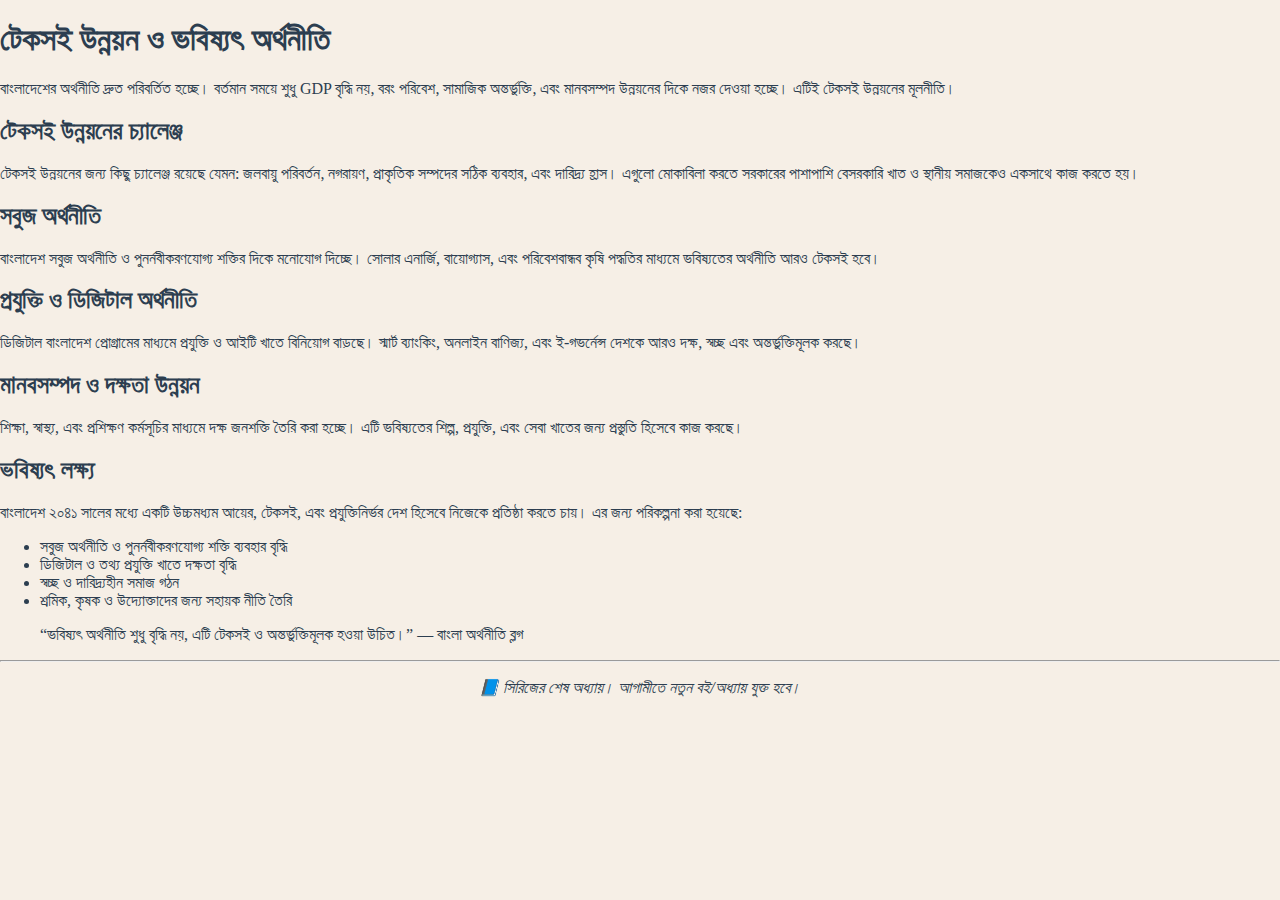
<file: assets/chapters/chapter3.html>
<!DOCTYPE html>
<html lang="bn">
<head>
  <meta charset="UTF-8">
  <meta name="viewport" content="width=device-width, initial-scale=1.0">
  <title>টেকসই উন্নয়ন ও ভবিষ্যৎ অর্থনীতি | বাংলা অর্থনীতি ব্লগ</title>
  <link rel="stylesheet" href="../../style.css">
</head>
<body>

  <div class="chapter">
    <h1>টেকসই উন্নয়ন ও ভবিষ্যৎ অর্থনীতি</h1>
    <p>বাংলাদেশের অর্থনীতি দ্রুত পরিবর্তিত হচ্ছে। বর্তমান সময়ে শুধু GDP বৃদ্ধি নয়, বরং পরিবেশ, সামাজিক অন্তর্ভুক্তি, এবং মানবসম্পদ উন্নয়নের দিকে নজর দেওয়া হচ্ছে। এটিই টেকসই উন্নয়নের মূলনীতি।</p>

    <h2>টেকসই উন্নয়নের চ্যালেঞ্জ</h2>
    <p>টেকসই উন্নয়নের জন্য কিছু চ্যালেঞ্জ রয়েছে যেমন: জলবায়ু পরিবর্তন, নগরায়ণ, প্রাকৃতিক সম্পদের সঠিক ব্যবহার, এবং দারিদ্র্য হ্রাস। এগুলো মোকাবিলা করতে সরকারের পাশাপাশি বেসরকারি খাত ও স্থানীয় সমাজকেও একসাথে কাজ করতে হয়।</p>

    <h2>সবুজ অর্থনীতি</h2>
    <p>বাংলাদেশ সবুজ অর্থনীতি ও পুনর্নবীকরণযোগ্য শক্তির দিকে মনোযোগ দিচ্ছে। সোলার এনার্জি, বায়োগ্যাস, এবং পরিবেশবান্ধব কৃষি পদ্ধতির মাধ্যমে ভবিষ্যতের অর্থনীতি আরও টেকসই হবে।</p>

    <h2>প্রযুক্তি ও ডিজিটাল অর্থনীতি</h2>
    <p>ডিজিটাল বাংলাদেশ প্রোগ্রামের মাধ্যমে প্রযুক্তি ও আইটি খাতে বিনিয়োগ বাড়ছে। স্মার্ট ব্যাংকিং, অনলাইন বাণিজ্য, এবং ই-গভর্নেন্স দেশকে আরও দক্ষ, স্বচ্ছ এবং অন্তর্ভুক্তিমূলক করছে।</p>

    <h2>মানবসম্পদ ও দক্ষতা উন্নয়ন</h2>
    <p>শিক্ষা, স্বাস্থ্য, এবং প্রশিক্ষণ কর্মসূচির মাধ্যমে দক্ষ জনশক্তি তৈরি করা হচ্ছে। এটি ভবিষ্যতের শিল্প, প্রযুক্তি, এবং সেবা খাতের জন্য প্রস্তুতি হিসেবে কাজ করছে।</p>

    <h2>ভবিষ্যৎ লক্ষ্য</h2>
    <p>বাংলাদেশ ২০৪১ সালের মধ্যে একটি উচ্চমধ্যম আয়ের, টেকসই, এবং প্রযুক্তিনির্ভর দেশ হিসেবে নিজেকে প্রতিষ্ঠা করতে চায়। এর জন্য পরিকল্পনা করা হয়েছে:</p>
    <ul>
      <li>সবুজ অর্থনীতি ও পুনর্নবীকরণযোগ্য শক্তি ব্যবহার বৃদ্ধি</li>
      <li>ডিজিটাল ও তথ্য প্রযুক্তি খাতে দক্ষতা বৃদ্ধি</li>
      <li>স্বচ্ছ ও দারিদ্র্যহীন সমাজ গঠন</li>
      <li>শ্রমিক, কৃষক ও উদ্যোক্তাদের জন্য সহায়ক নীতি তৈরি</li>
    </ul>

    <blockquote>
      “ভবিষ্যৎ অর্থনীতি শুধু বৃদ্ধি নয়, এটি টেকসই ও অন্তর্ভুক্তিমূলক হওয়া উচিত।”  
      — বাংলা অর্থনীতি ব্লগ
    </blockquote>

    <hr>
    <p style="text-align:center; font-style:italic;">📘 সিরিজের শেষ অধ্যায়। আগামীতে নতুন বই/অধ্যায় যুক্ত হবে।</p>
  </div>

</body>
</html>
</file>
<file: style.css>
:root {
  --primary: #d8b899;
  --bg: #f6efe6;
  --paper: #fffdf7;
  --text: #2c3e50;
  --sidebar-bg: #ffffff;
  --header-h: 60px;
}

* { box-sizing: border-box; -webkit-tap-highlight-color: transparent; }

html, body {
  height: 100%; margin: 0; padding: 0;
  font-family: "Noto Serif Bengali", serif;
  background: var(--bg);
  color: var(--text);
  overflow: hidden; /* অ্যাপের মতো অনুভূতির জন্য */
}

/* --- Header --- */
.site-header {
  height: var(--header-h);
  display: flex; justify-content: space-between; align-items: center;
  padding: 0 15px;
  background: #fff; box-shadow: 0 2px 10px rgba(0,0,0,0.05);
  position: fixed; top: 0; left: 0; right: 0; z-index: 100;
}

.brand { display: flex; align-items: center; gap: 10px; }
.logo-icon { font-size: 24px; }
.brand h1 { margin: 0; font-size: 18px; font-weight: 700; }
.brand p { margin: 0; font-size: 12px; color: #666; }

.btn-icon {
  background: var(--primary); border: none; padding: 8px 15px;
  border-radius: 20px; cursor: pointer; font-weight: 600; font-size: 14px;
  display: flex; align-items: center; gap: 5px;
}

/* --- Layout --- */
.app-container {
  margin-top: var(--header-h);
  height: calc(100% - var(--header-h));
  position: relative;
  display: flex; justify-content: center;
}

/* --- Flipbook Area --- */
.viewer-area {
  width: 100%; height: 100%;
  display: flex; flex-direction: column;
  align-items: center; justify-content: center;
  padding: 10px;
}

#flipbook {
  /* ফ্লিপবুক কন্টেইনার */
  box-shadow: 0 10px 30px rgba(0,0,0,0.1);
}

/* --- Page Content Styling --- */
.pf-page {
  background-color: var(--paper);
  border-right: 1px solid #eee;
  overflow: hidden;
}
.page-content {
  padding: 25px 30px;
  height: 100%;
  overflow-y: auto; /* টেক্সট বেশি হলে স্ক্রল হবে */
  font-size: 17px;
  line-height: 1.8;
  text-align: justify;
  scrollbar-width: thin;
}
/* Titles */
.page-content h1 { font-size: 24px; color: #222; margin-bottom: 15px; text-align: center; }
.page-content h2 { font-size: 20px; color: #444; border-bottom: 2px solid var(--primary); padding-bottom: 5px; margin-top: 20px; }
.page-content ul { padding-left: 20px; }

/* --- Bottom Controls --- */
.bottom-controls {
  margin-top: 10px;
  display: flex; align-items: center; gap: 15px;
  background: rgba(255,255,255,0.8);
  padding: 8px 20px; border-radius: 30px;
  backdrop-filter: blur(5px);
}
.nav-btn {
  background: #333; color: #fff; border: none;
  padding: 8px 16px; border-radius: 20px; cursor: pointer;
}
.nav-btn:active { transform: scale(0.95); }
.page-badge { font-weight: bold; color: #555; }

/* --- Sidebar (Settings Menu) --- */
.sidebar {
  position: fixed; top: 0; right: -320px; /* শুরুতে লুকানো */
  width: 300px; height: 100%;
  background: var(--sidebar-bg);
  box-shadow: -5px 0 20px rgba(0,0,0,0.1);
  transition: right 0.3s ease;
  z-index: 200; display: flex; flex-direction: column;
}
.sidebar.active { right: 0; }

.sidebar-header {
  padding: 15px; border-bottom: 1px solid #eee;
  display: flex; justify-content: space-between; align-items: center;
  background: #f9f9f9;
}
.close-btn { background: none; border: none; font-size: 24px; cursor: pointer; }
.sidebar-content { padding: 20px; overflow-y: auto; flex: 1; }

.sidebar-overlay {
  position: fixed; inset: 0; background: rgba(0,0,0,0.5);
  z-index: 150; display: none;
}
.sidebar-overlay.active { display: block; }

/* --- UI Components in Sidebar --- */
.control-group { margin-bottom: 20px; }
.control-group h3 { font-size: 16px; margin: 0 0 10px 0; color: #666; text-transform: uppercase; letter-spacing: 1px; }
.full-width { width: 100%; padding: 10px; cursor: pointer; }
.full-width-select { width: 100%; padding: 8px; margin-bottom: 8px; border-radius: 5px; border: 1px solid #ddd; }

.btn-primary { background: var(--primary); border: none; border-radius: 5px; font-weight: bold; }
.btn-secondary { background: #444; color: #fff; border: none; border-radius: 5px; }
.btn-outline { background: transparent; border: 1px solid #ccc; border-radius: 5px; }
.btn-small { padding: 5px 10px; border: 1px solid #ddd; background: #fff; border-radius: 4px; cursor: pointer; }

.toggle-row { display: flex; justify-content: space-between; margin-bottom: 8px; align-items: center; }
.slider-row { display: flex; flex-direction: column; gap: 5px; margin-top: 10px; }
.mt-2 { margin-top: 10px; width: 100%; padding: 5px; }
.mt-3 { margin-top: 15px; }

/* --- Dark Mode --- */
body.dark {
  background: #111; --text: #ddd; --paper: #1e1e1e; --sidebar-bg: #222;
}
body.dark .site-header { background: #222; color: #fff; }
body.dark .sidebar-header { background: #2a2a2a; color: #fff; }
body.dark .close-btn { color: #fff; }
body.dark .page-content { color: #ddd; }
body.dark .page-content h1, body.dark .page-content h2 { color: #fff; }
body.dark select, body.dark button { color: #222; } /* Keep controls readable */
body.dark .nav-btn { background: #eee; color: #111; }

/* --- Mobile Specific --- */
@media (max-width: 768px) {
  .page-content { padding: 20px 20px; font-size: 16px; }
  .bottom-controls { width: 100%; justify-content: space-between; border-radius: 0; bottom: 0; position: absolute; }
  .nav-btn { font-size: 12px; padding: 8px 12px; }
  
  /* মোবাইলে স্লাইড এফেক্ট স্মুথ করার জন্য */
  #flipbook { transition: transform 0.3s; }
}
</file>
